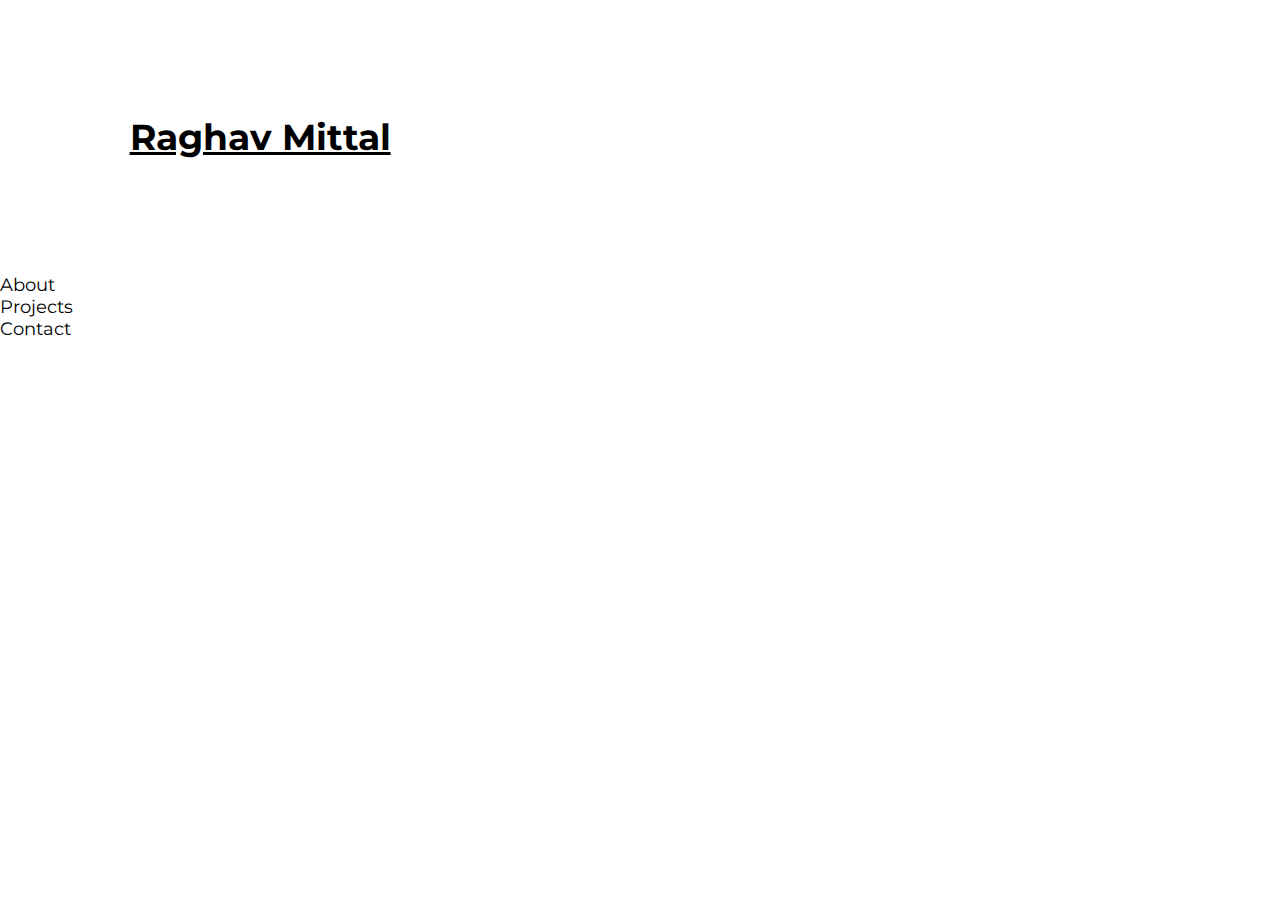
<file: index..html>
<!DOCTYPE html>
<html>
    <head>
        <title>
            Raghav Mittal
        </title>
        <meta charset="utf-8" />
        <meta name="viewport" content="width=device-width, initial-scale=1.0" />
        <link rel = "stylesheet" href = "/app/css/main.css">
        <link href="https://fonts.googleapis.com/css2?family=Montserrat&display=swap" rel="stylesheet">
    </head>
    <body>
        <header>
            <nav>
                <h1 id  = "logo"> Raghav Mittal </h1>
                <ul>
                    <li>About</li>
                    <li>Projects</li>
                    <li>Contact</li>  
                </ul>
            </nav>
        </header>
        <main>
            <section></section> 
            <section></section> 
            <section></section> 
        </main>
    </body>
</html>
</file>
<file: app/css/main.css>
*, *::before, *::after {
    margin: 0;
    padding: 0;
    /*border: 1px solid black;*/
}

html {
    box-sizing: border-box;
    font-size: 62.5%; 
    scroll-behavior: smooth;
}
body {
    width: 100%; 
    background-color: white;
    font-family: 'Montserrat', Georgia;
    font-size: 1.8rem;
    overflow: contain;
}

#navbar {
    width: 100%; 
    display: flex;
    justify-content: space-between;
    align-items: center;
    position: fixed;
    z-index: 999;
}

#logo {
    text-decoration: underline;
    padding: 3.2em 3.6em 3.2em 3.6em;
}

#navbar ul {
    list-style-type: none;
    display: flex;
    justify-content: flex-end;
    align-items: center;
    flex-wrap: nowrap;
    padding: 3.2em 3.6em; 
}

.nav-item:last-of-type {
    margin-right: none;
}

.nav-item {
    margin-right: 2em;
}

a {
    text-decoration: none;
    color: black;
}

.nav-item a:hover {
    color: rgb(146, 36, 255);
}

section {
    padding: 3.2em 3.6em 3.2em 3.6em;
}

#welcome-section {
    background: linear-gradient(45deg, rgb(124, 52, 172) 0%, rgb(122, 85, 171) 25%, rgba(255,225,255,1) 100%);
    background-size: 200%;
    height: 88vh;
    animation: gradientmovement 15s ease-in-out infinite alternate;
}

@keyframes gradientmovement {
    0% {
       background-position: right;
    }

    100% {
        background-position: left;
    }
}

#welcome-section div{
    padding-block: 3vh;
    text-align: center;
    position: absolute;
    top: 50%; 
    left: 10%; 
    right : 10%;
}

#welcome-section div h1 {
    font-size: 3.6rem;
}

#rgv-emphasis {
    color: rgb(237, 228, 228);
    font-weight: 600;
}

#welcome-section div p {
    margin-block: 0.8em; 
    font-style: italic;
    animation: slide-up 2s ease-out;
}

#projects h1{
    margin-block: 3.6em;
    text-align: center;
    text-decoration: underline;
}

.grid-container {
    display: grid;
    margin: auto;
    grid-template-columns: repeat(3, 1fr);
    gap: 3.2em;
    width: 100%; 
}

.project-link {
    background-color: pink;
    cursor: pointer;
    width: 100%;
    height: fit-content;
}
.project-card-container {
    display: block;
    position: relative;
    box-shadow: 0px 0px 10px 0px rgba(0,0,0,.5);
    width: 300px;
    height: 30vh;
    margin: 1.6em auto 1.6em auto;
    border-radius: 5px;
    background-color: lightblue;
    overflow: none;
}

.project-image {
    width: 100%;
    height: 100%;
    position: absolute;
    bottom: 0;
    top: 0;
    left: 0;
    right: 0;
    overflow: contain;
    border-radius: 5px;
}

.project-title{
    width: 100%;
    height: 30%;
    background: linear-gradient(transparent, black 60%);
    opacity: 0.7;
    position: absolute;
    bottom: 0;
    border-radius: 5px;
    color: white;
}

.project-title h2 {
    font-size: 1.8rem;
    text-align: center;
    opacity: 1;
    margin: 2em auto 1.5em auto;
}


.section-heading {
    font-size: 3.6rem;
    text-align: center;
}

#social-media-list {
    margin: 3.6em auto;
    width: 30%; 
    list-style-type: none;
    display: flex; 
    justify-content: center;
    align-items: center; 
    flex-wrap: nowrap;
    gap: 1.6em;
}

#contact-wrapper {
    /*display: flex;
    justify-content: center;
    align-items: center;
    flex-wrap: wrap; */
}
.fa-brands {
    color: black;
    font-size: 3.2rem;
}

#end-illustration {
    display: block; 
    margin: auto;
    padding: 0;
    width: 70%;
    max-width: 800px; 
    height: auto;
}

footer {
    height: 22vh;
    width: 100%;
    position: relative;
}

footer p {
    font-size: 1.6rem;
    position: absolute;
    bottom: 3.6em;
    right: 3.2em;
}

@keyframes slide-up {
    0% {
        opacity: 0.2;
        line-height: 900px;
    }

    100% {
        opacity: 1;
        line-height: 25px; 
    }
}

/* MEDIA QUERIES */

@media screen and (max-width: 1148px) {
    .grid-container {
        grid-template-columns: repeat(2, 1fr);
    }

    #welcome-section {
        height: 92vh;
    }
}

@media screen and (max-width: 819px) {
    .grid-container {
        grid-template-columns: 1fr;
    }

    .project-card-container {
        width: 250px;
    }

    #logo {
        font-size: 1.8rem;
        padding: 1.6em 1.8em;
    }

    section {
        padding: 1.6em 1.8em 1.6em 1.8em;
    }

    #navbar ul {
        font-size: 1.6rem;
        justify-content: flex-end;
        padding: 1.6em 1.8em;
    }

    .nav-item {
        margin-right: 1em;
    }

    #welcome-section {
        height: 94vh;
    }

    #welcome-section div{
        padding-block: 2vh;
        top: 45%; 
    }

    #welcome-section div h1 {
        font-size: 2rem;
    }

    #welcome-section div p {
        font-size: 1.6rem;
    }

    #projects h1, .section-heading{
        font-size: 2rem;
        margin-block: 1.8em;
    }

    .fa-brands {
        font-size: 2rem; 
    }
    
}
</file>
